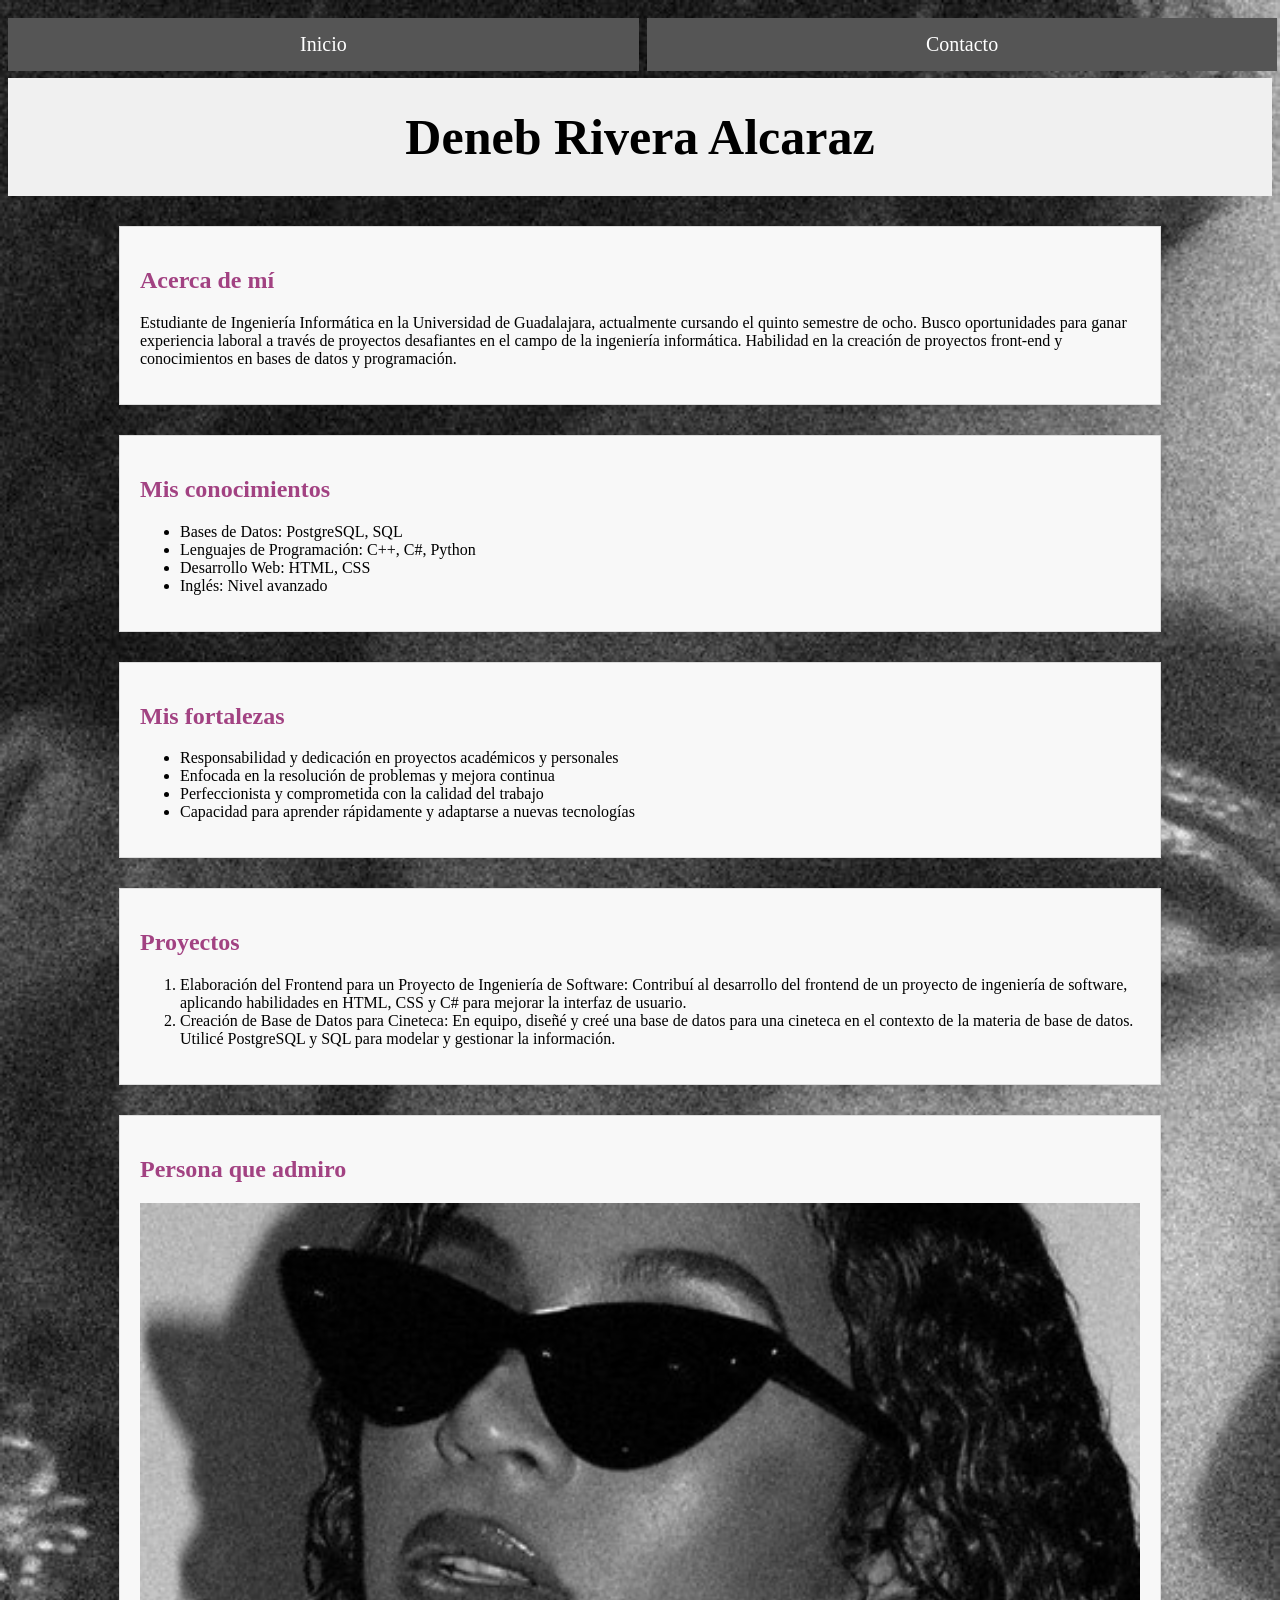
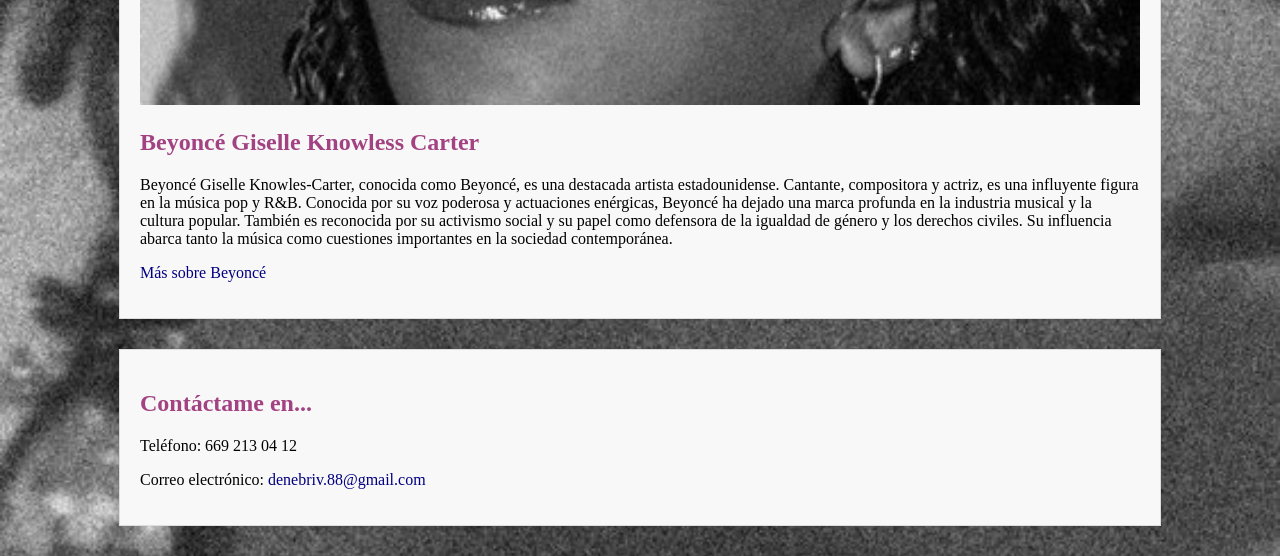
<file: index.html>
<!DOCTYPE html>
<html lang="es">
<head>
  <meta charset="UTF-8">
  <meta name="viewport" content="width=device-width, initial-scale=1.0">
  <title>Mi Portafolio - Deneb Rivera Alcaraz</title>
  <link rel="stylesheet" href="styles.css">
</head>
<body>
  <div class="nav">
    <a href="index.html">Inicio</a>
    <a href="formulario.html">Contacto</a>
  </div>
  
  <header>
    <h1>Deneb Rivera Alcaraz</h1>
  </header>
  
  <section>
    <h2>Acerca de mí</h2>
    <p>Estudiante de Ingeniería Informática en la Universidad de Guadalajara, actualmente cursando el quinto semestre de ocho. Busco oportunidades para ganar experiencia laboral a través de proyectos desafiantes en el campo de la ingeniería informática. Habilidad en la creación de proyectos front-end y conocimientos en bases de datos y programación.</p>
  </section>
  
  <section>
    <h2>Mis conocimientos</h2>
    <ul>
      <li>Bases de Datos: PostgreSQL, SQL</li>
      <li>Lenguajes de Programación: C++, C#, Python</li>
      <li>Desarrollo Web: HTML, CSS</li>
      <li>Inglés: Nivel avanzado</li>
    </ul>
  </section>

  <section>
    <h2>Mis fortalezas</h2>
    <ul>
      <li>Responsabilidad y dedicación en proyectos académicos y personales</li>
      <li>Enfocada en la resolución de problemas y mejora continua</li>
      <li>Perfeccionista y comprometida con la calidad del trabajo</li>
      <li>Capacidad para aprender rápidamente y adaptarse a nuevas tecnologías</li>
    </ul>
  </section>
  
  <section>
    <h2>Proyectos</h2>
    <ol>
      <li>Elaboración del Frontend para un Proyecto de Ingeniería de Software: Contribuí al desarrollo del frontend de un proyecto de ingeniería de software, aplicando habilidades en HTML, CSS y C# para mejorar la interfaz de usuario.</li>
      <li>Creación de Base de Datos para Cineteca: En equipo, diseñé y creé una base de datos para una cineteca en el contexto de la materia de base de datos. Utilicé PostgreSQL y SQL para modelar y gestionar la información.</li>
    </ol>
  </section>
  
  <section>
    <h2>Persona que admiro</h2>
    <img src="Beyonce.jpg" alt="Beyoncé Giselle Knowless Carter" style="min-width: 100%; height: auto;">
    <h2><strong>Beyoncé Giselle Knowless Carter</strong></h2><p> Beyoncé Giselle Knowles-Carter, conocida como Beyoncé, es una destacada artista estadounidense. Cantante, compositora y actriz, es una influyente figura en la música pop y R&B. Conocida por su voz poderosa y actuaciones enérgicas, Beyoncé ha dejado una marca profunda en la industria musical y la cultura popular. También es reconocida por su activismo social y su papel como defensora de la igualdad de género y los derechos civiles. Su influencia abarca tanto la música como cuestiones importantes en la sociedad contemporánea.</p>
    <p><a href="https://es.wikipedia.org/wiki/Beyonc%C3%A9" target="_blank" style="color: rgb(2, 0, 128); text-decoration: none;">Más sobre Beyoncé</a></p>
  </section>
  
  <div class="footer">
    <section>
      <h2>Contáctame en...</h2>
      <p>Teléfono: 669 213 04 12</p>
      <p>Correo electrónico: <a href="mailto:denebriv.88@gmail.com"" style="color: rgb(2, 0, 128); text-decoration: none;">denebriv.88@gmail.com</a></p>
    </section>
  </div>
  
</body>
</html>
</file>
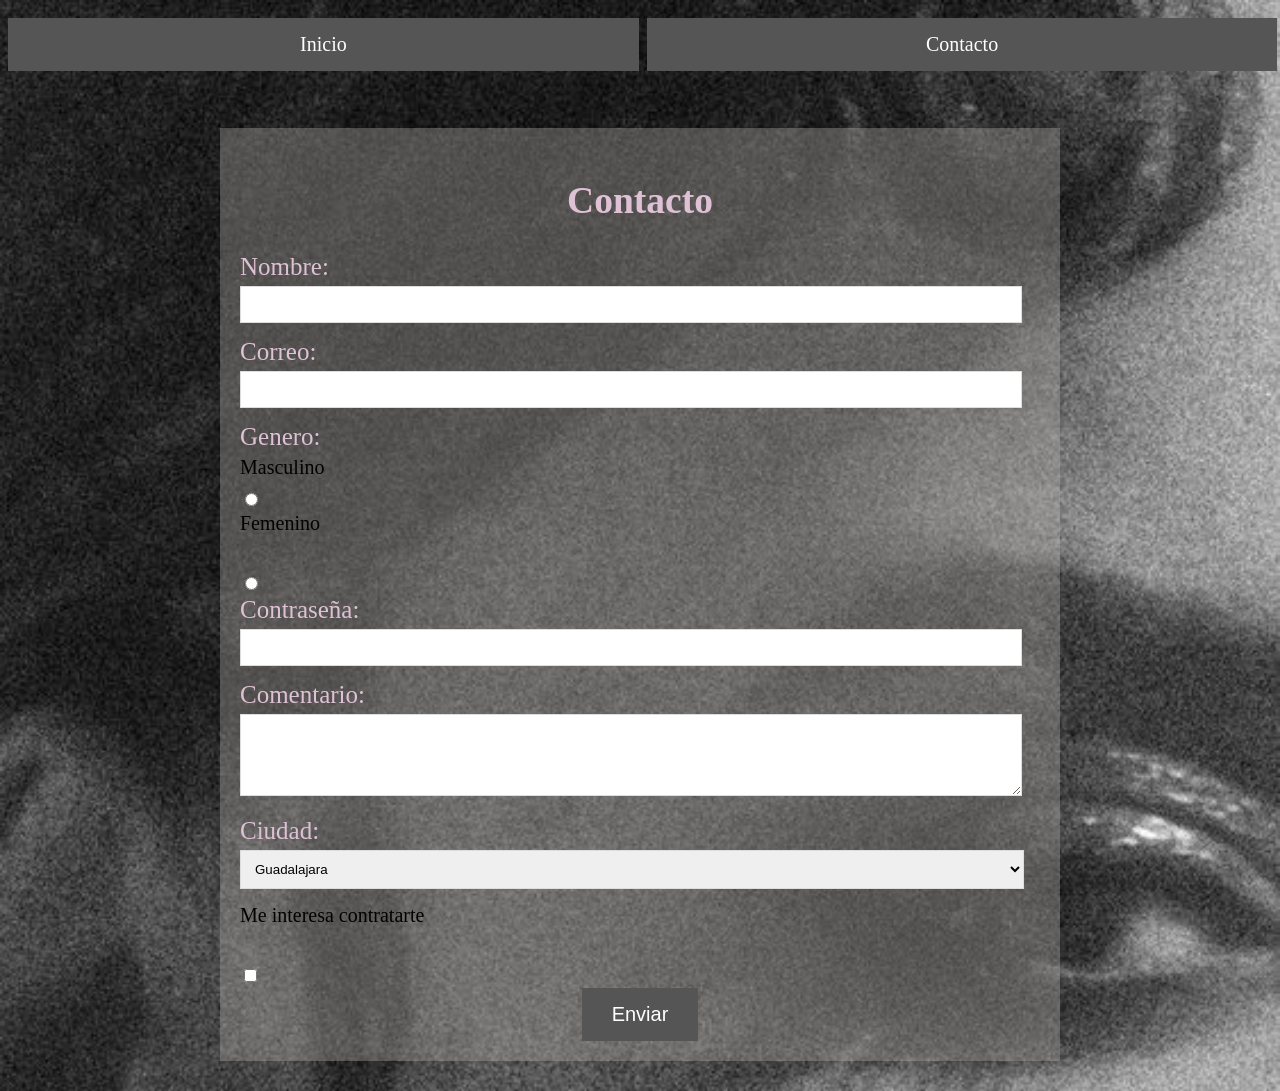
<file: formulario.html>
<!DOCTYPE html>
<html lang="es">
<head>
  <meta charset="UTF-8">
  <meta name="viewport" content="width=device-width, initial-scale=1.0">
  <title>Contacto</title>
  <link rel="stylesheet" href="styles.css">
</head>
<body>
  <div class="nav2">
    <a href="index.html">Inicio</a>
    <a href="formulario.html">Contacto</a>
  </div>

  <section class="content">
    <h1>Contacto</h1>
    
    <form method="get" action="formulario.html">
      <label for="nombre">Nombre:</label>
      <input type="text" id="nombre" name="nombre" required><br>
      
      <label for="correo">Correo:</label>
      <input type="email" id="correo" name="correo" required><br>
      
      <label>Genero:</label>
      <label for="genero-m">Masculino</label>
      <input type="radio" id="genero-m" name="genero" value="masculino" required>
      <label for="genero-f">Femenino</label><br>
      <input type="radio" id="genero-f" name="genero" value="femenino" required>
      
      
      <label for="contraseña">Contraseña:</label>
      <input type="password" id="contraseña" name="contraseña" required><br>
      
      <label for="comentario">Comentario:</label>
      <textarea id="comentario" name="comentario" rows="4" required></textarea><br>
      
      <label for="ciudad">Ciudad:</label>
      <select id="ciudad" name="ciudad">
        <option value="Guadalajara">Guadalajara</option>
        <option value="Zapopan">Zapopan</option>
        <option value="Tonalá">Tonalá</option>
        <option value="Otra">Otra</option>
      </select><br>
      
      <label for="interesa">Me interesa contratarte</label><br>
      <input type="checkbox" id="interesa" name="interesa">
      
      <button type="submit">Enviar</button>
    </form>
  </section>
</body>
</html>
</file>
<file: styles.css>
body {
  background-image: url('Cover.jpg');
  background-size: cover;
  background-repeat: no-repeat;
}

.nav {
  color: #fff;
  padding: 10px;
  text-align: center;
  margin-bottom: 50px;
  margin-left: -14px;
  margin-right: -56px;
  font-size: 20px;
}

.nav a {
  display: inline-block;
  width: 48%;
  padding: 15px 0;
  background-color: #555;
  color: #fff;
  text-decoration: none;
  border-radius: 0;
  float: left;
  margin: 0 4px;
}

.nav a:hover {
  background-color: #777;
}

header {
  text-align: center;
  padding: 30px;
  background-color: #f0f0f0;
}

header h1 {
  font-size: 50px;
  margin: 0;
}

section {
  margin: 30px auto;
  max-width: 1000px;
  padding: 20px;
  background-color: #f8f8f8;
  border: 1px solid #ddd;
  box-shadow: 0 0 10px rgba(0, 0, 0, 0.1);
}

section h2
{color: rgb(162, 66, 130);}

.nav2 {
  color: #fff;
  padding: 10px;
  text-align: center;
  margin-bottom: 100px;
  margin-left: -14px;
  margin-right: -56px;
  font-size: 20px;
}

.nav2 a {
  display: inline-block;
  width: 48%;
  padding: 15px 0;
  background-color: #555;
  color: #fff;
  text-decoration: none;
  border-radius: 0;
  float: left;
  margin: 0 4px;
}

.nav2 a:hover {
  background-color: #777;
}

.content h1{
  text-align: center;
}
.content {
  color: rgb(222, 193, 212);
  font-size: 25px;
  max-width: 800px;
  padding: 20px;
  background-color: #aba3a362;
  border: none; 
}

form label {
  display: block;
  margin-bottom: 5px;
}

form input[type="text"],
form input[type="email"],
form input[type="password"],
form textarea,
form select {
  width: 95%;
  padding: 10px;
  margin-bottom: 15px;
  border: 1px solid #ddd;
}

form select{
width: 98%;
}

form button {
  display: block; 
  margin: 0 auto; 
  padding: 15px 30px;
  background-color: #555;
  color: #fff;
  border: none;
  cursor: pointer;
  font-size: 20px;
}

form button:hover {
  background-color: #777;
}

label[for="interesa"],label[for="genero-m"], label[for="genero-f"] {
  font-size: 20px;
  color: #030000;
}
</file>
